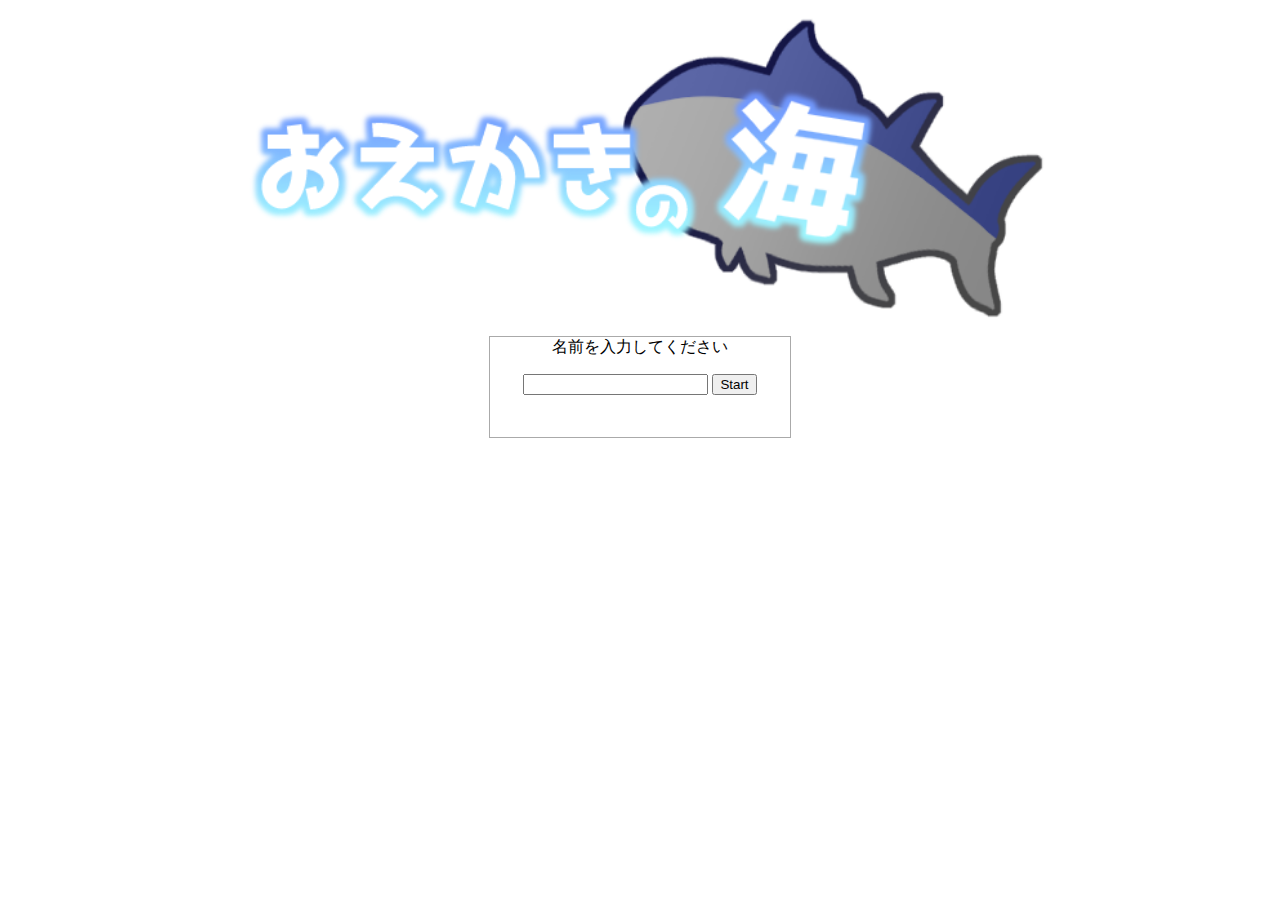
<file: B08/WebContent/project/oekakinoumi/index.html>
<!DOCTYPE html>
<html>
<head>
  <meta http-equiv="Content-Type" content="text/html; charset=UTF-8">
  <title>お絵かきの海　入室</title>
  <link rel="stylesheet" type="text/css" href="index.css"/>

</head>
<body>
  <div class="title">
    <img src="./material/image/logo.png"></img>
    <div class="inputParent">
        名前を入力してください<br>
        <input id="name" class="input" type="text" name="name" size="20" maxlength="20" value="">
        <input id="start" class="input" type="button" value="Start"><br>
        <span id="notice"></span>
    </div>
  </div>
  <script type="text/javascript" src="index.js"></script>
</body>
</file>
<file: B08/WebContent/project/oekakinoumi/index.css>
.title{
  text-align: center;
}

.title img{
  width: 70%;
}

.inputParent{
  background-color: white;
  border: 1px solid #aaa;
  position: absolute;
  margin: auto;
  left: 0;
  right: 0;
  width: 300px;
  height: 100px;
}

.input{
  margin-top: 16px;
}
</file>
